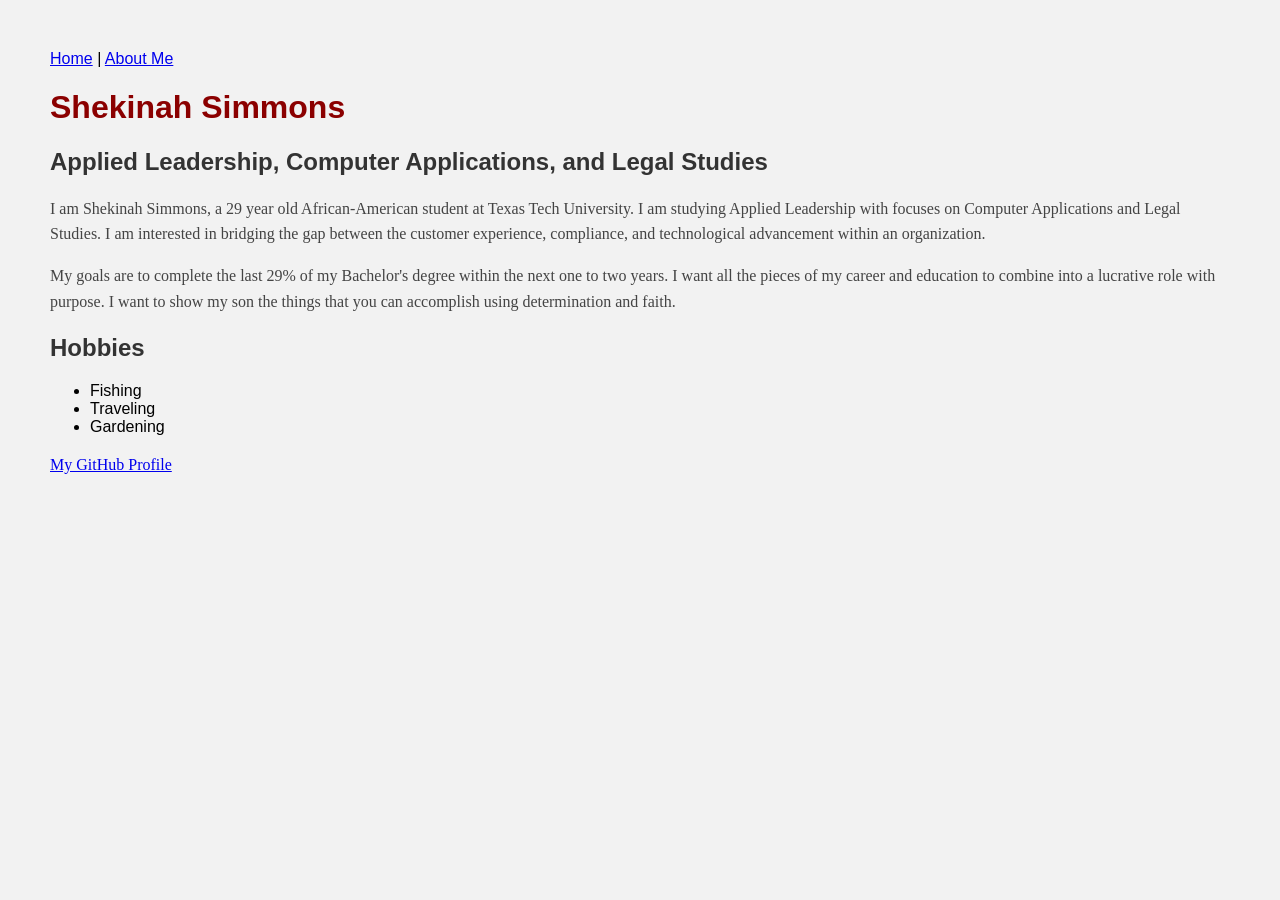
<file: index.html>
<!DOCTYPE html>
<html>
<head>
    <title>Shekinah Simmons - Personal Introduction</title>
    <link rel="stylesheet" href="style.css">
</head>

<body>
    
<nav>
    <a href="index.html">Home</a> |
    <a href="about.html">About Me</a>
</nav>
    
    <h1>Shekinah Simmons</h1>

    <h2>Applied Leadership, Computer Applications, and Legal Studies</h2>

    <p>
        I am Shekinah Simmons, a 29 year old African-American student at Texas Tech University.
        I am studying Applied Leadership with focuses on Computer Applications and Legal Studies.
        I am interested in bridging the gap between the customer experience, compliance, and technological advancement within an organization.
    </p>

    <p>
        My goals are to complete the last 29% of my Bachelor's degree within the next one to two years.
        I want all the pieces of my career and education to combine into a lucrative role with purpose.
        I want to show my son the things that you can accomplish using determination and faith.
    </p>

    <h2>Hobbies</h2>

    <ul>
        <li>Fishing</li>
        <li>Traveling</li>
        <li>Gardening</li>
    </ul>

    <p>
        <a href="https://github.com/KinahSimm6">My GitHub Profile</a>
    </p>

</body>
</html>
</file>
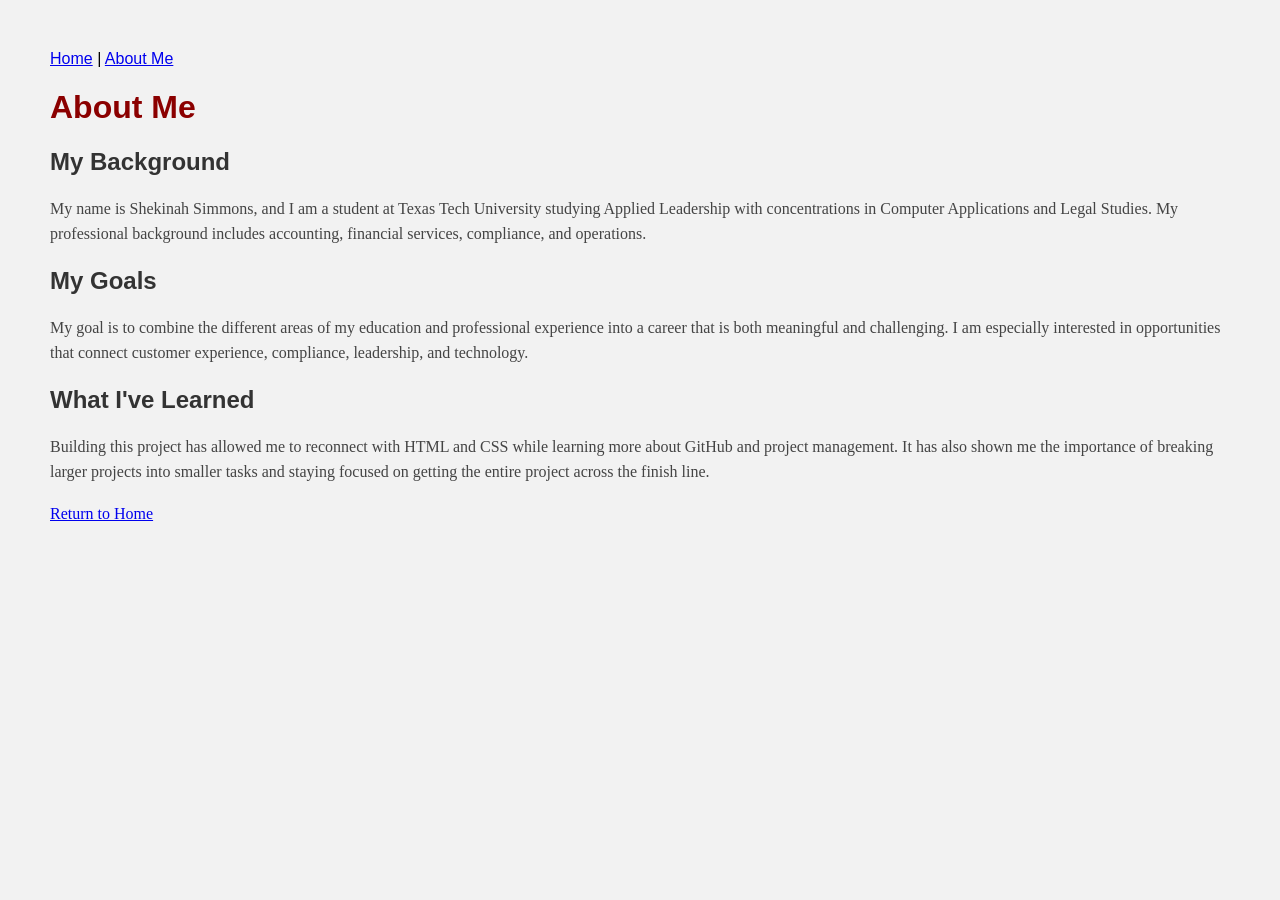
<file: about.html>
<!DOCTYPE html>
<html>
<head>
    <title>About Me - Shekinah Simmons</title>
    <link rel="stylesheet" href="style.css">
</head>

<body>

    <nav>
        <a href="index.html">Home</a> |
        <a href="about.html">About Me</a>
    </nav>

    <h1>About Me</h1>

    <h2>My Background</h2>

    <p>
        My name is Shekinah Simmons, and I am a student at Texas Tech University
        studying Applied Leadership with concentrations in Computer Applications
        and Legal Studies. My professional background includes accounting,
        financial services, compliance, and operations.
    </p>

    <h2>My Goals</h2>

    <p>
        My goal is to combine the different areas of my education and professional
        experience into a career that is both meaningful and challenging. I am
        especially interested in opportunities that connect customer experience,
        compliance, leadership, and technology.
    </p>

    <h2>What I've Learned</h2>

    <p>
        Building this project has allowed me to reconnect with HTML and CSS while
        learning more about GitHub and project management. It has also shown me
        the importance of breaking larger projects into smaller tasks and staying
        focused on getting the entire project across the finish line.
    </p>

    <p>
        <a href="index.html">Return to Home</a>
    </p>

</body>
</html>
</file>
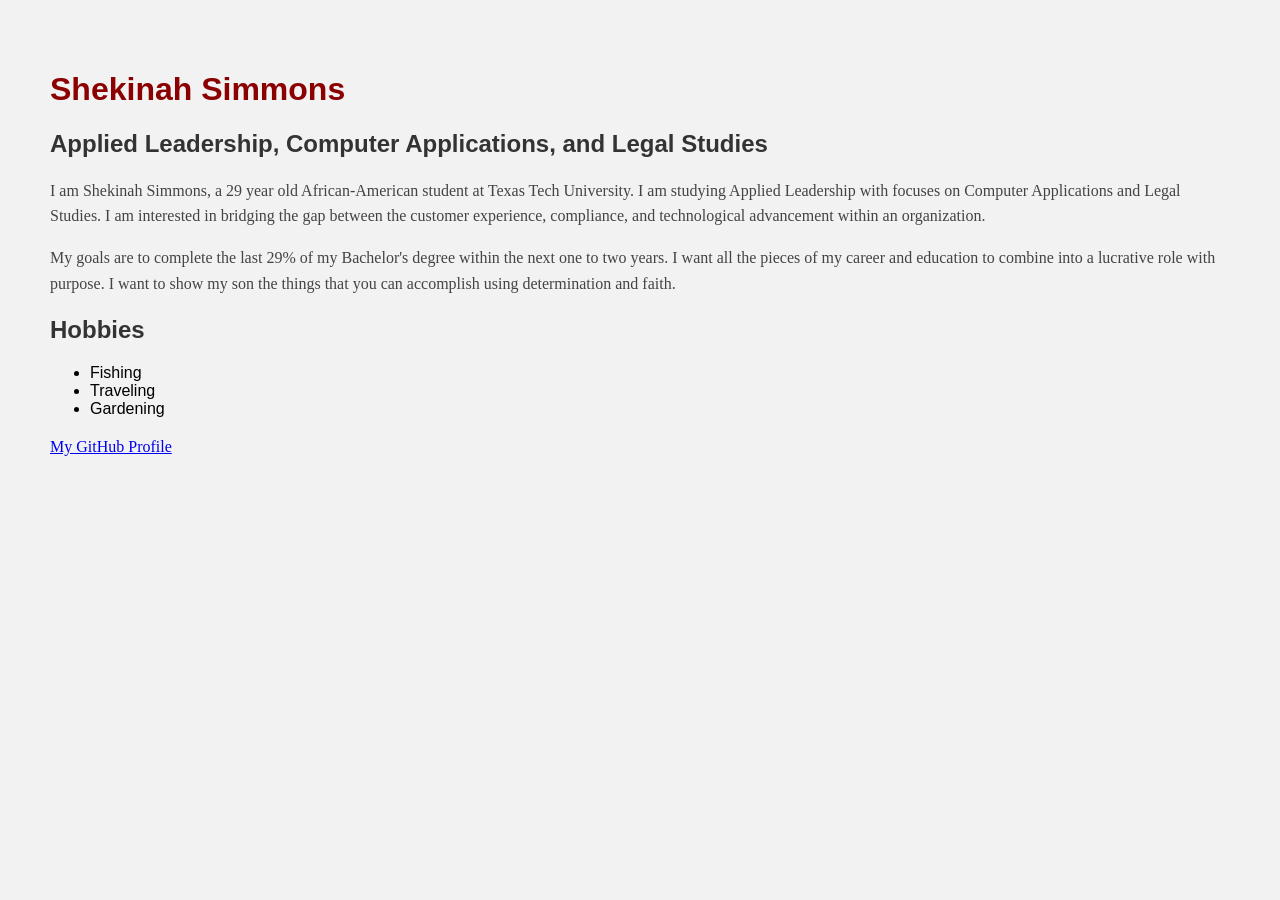
<file: index (1).html>
<!DOCTYPE html>
<html>
<head>
    <title>Shekinah Simmons - Personal Introduction</title>
    <link rel="stylesheet" href="style.css">
</head>

<body>

    <h1>Shekinah Simmons</h1>

    <h2>Applied Leadership, Computer Applications, and Legal Studies</h2>

    <p>
        I am Shekinah Simmons, a 29 year old African-American student at Texas Tech University.
        I am studying Applied Leadership with focuses on Computer Applications and Legal Studies.
        I am interested in bridging the gap between the customer experience, compliance, and technological advancement within an organization.
    </p>

    <p>
        My goals are to complete the last 29% of my Bachelor's degree within the next one to two years.
        I want all the pieces of my career and education to combine into a lucrative role with purpose.
        I want to show my son the things that you can accomplish using determination and faith.
    </p>

    <h2>Hobbies</h2>

    <ul>
        <li>Fishing</li>
        <li>Traveling</li>
        <li>Gardening</li>
    </ul>

    <p>
        <a href="https://github.com/KinahSimm6">My GitHub Profile</a>
    </p>

</body>
</html>
</file>
<file: style.css>
body {
    background-color: #f2f2f2;
    padding: 30px;
    margin: 20px;
    font-family: Arial, sans-serif;
}

h1 {
    color: #8b0000;
}

h2 {
    color: #333333;
}

p {
    color: #444444;
    font-family: Georgia, serif;
    line-height: 1.6;
}
</file>
